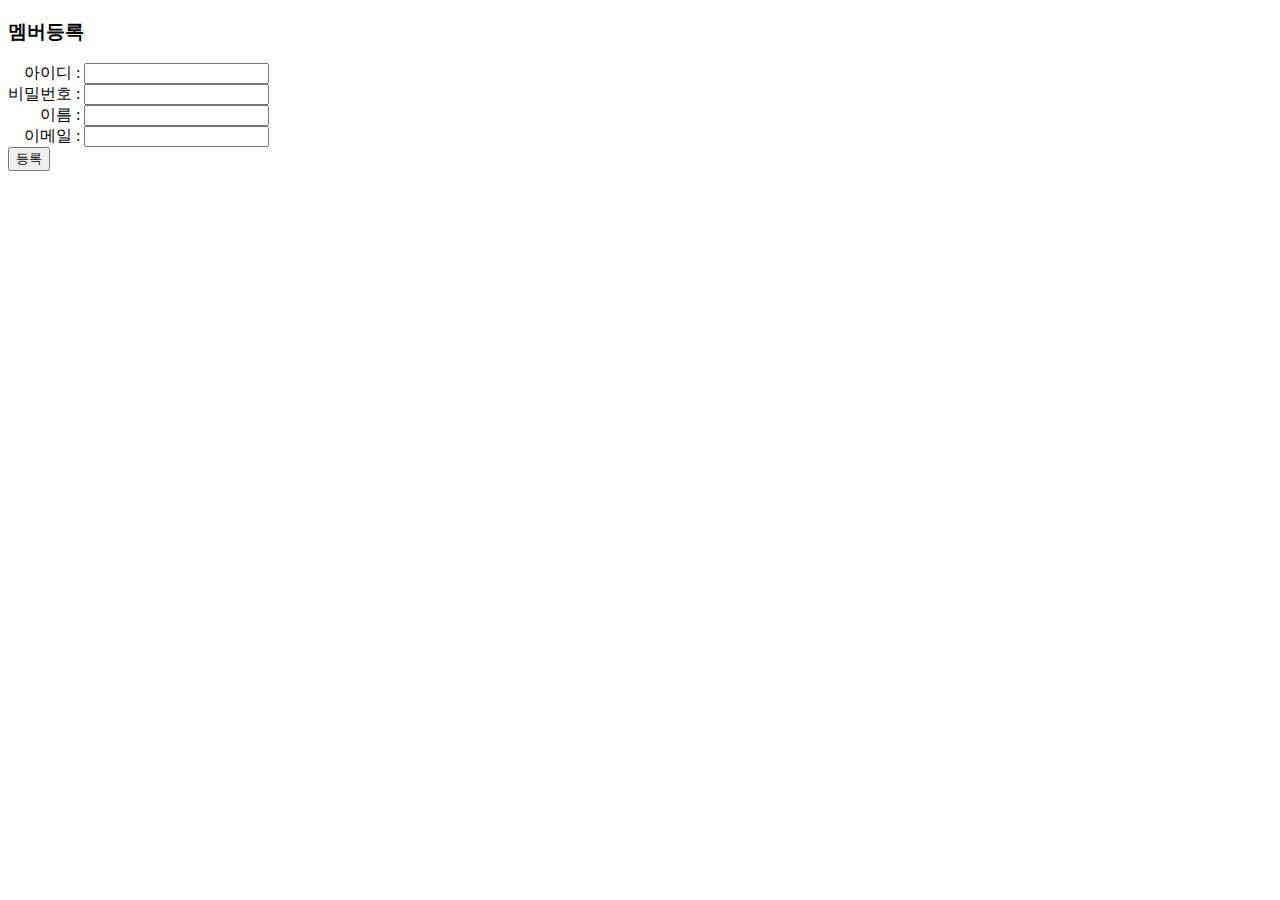
<file: Python/web_member/templates/member/form.html>
<!DOCTYPE html>
<html lang="en">
<head>
    <meta charset="UTF-8">
    <title>멤버등록</title>
</head>
<body>
<h3>멤버등록</h3>
<form action="/member/form/" method="post">
    　아이디 : <input type="text" name="id"><br/>
    비밀번호 : <input type="text" name="pwd"><br/>
    　　이름 : <input type="text" name="name"><br/>
    　이메일 : <input type="text" name="email"><br/>
    <input type="submit" value="등록">
</form>

</body>
</html>
</file>
